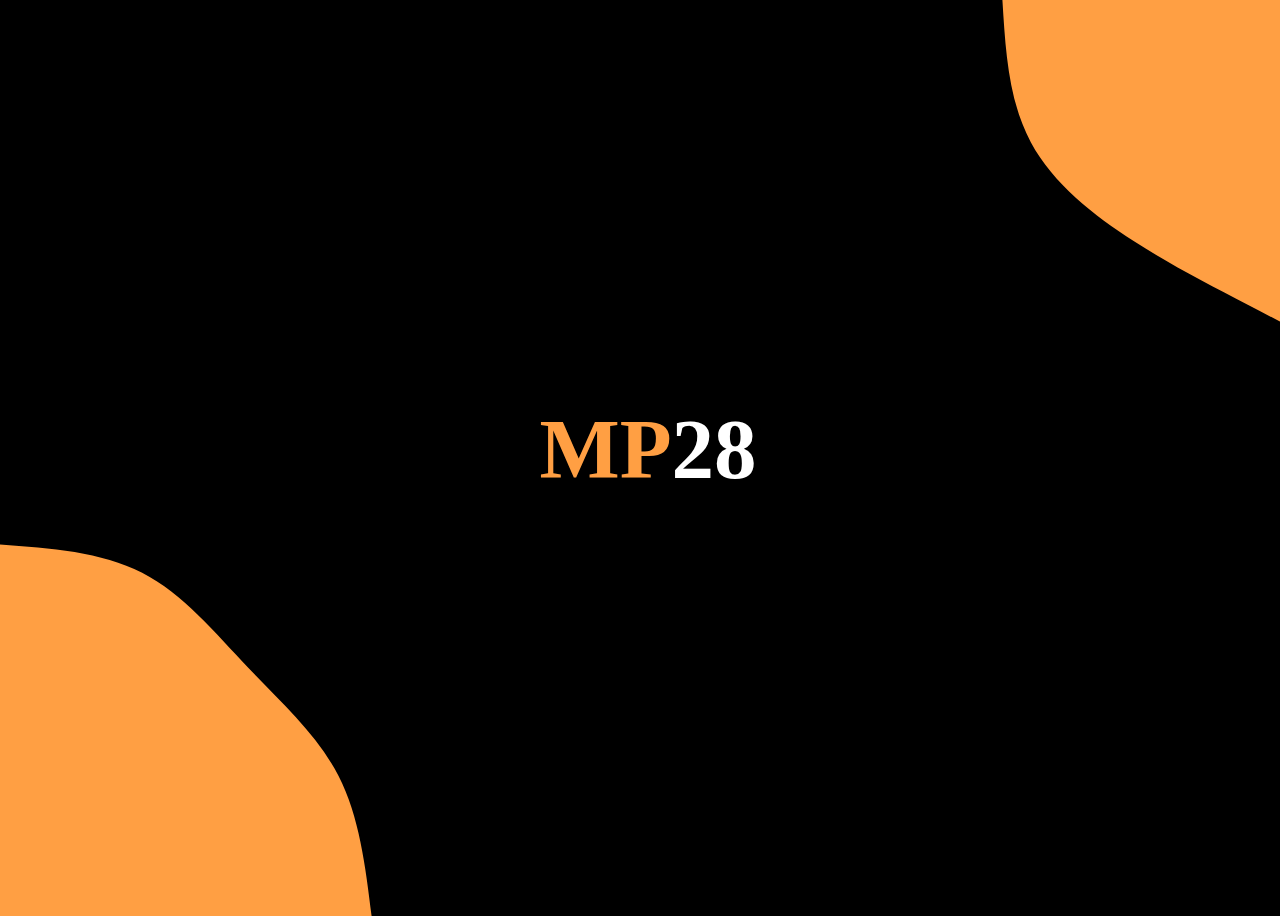
<file: index.html>
<!DOCTYPE html>
<html lang="pt-br">
<head>
    <meta charset="UTF-8">
    <meta http-equiv="X-UA-Compatible" content="IE=edge">
    <meta name="viewport" content="width=device-width, initial-scale=1.0">
    <title>MP28</title>
    <link rel="shortcut icon" href="assets/img/fiveicon.ico" />
    <link rel="stylesheet" href="assets/css/styles.css">
    <link href="https://cdn.jsdelivr.net/npm/bootstrap@5.1.3/dist/css/bootstrap.min.css" rel="stylesheet" integrity="sha384-1BmE4kWBq78iYhFldvKuhfTAU6auU8tT94WrHftjDbrCEXSU1oBoqyl2QvZ6jIW3" crossorigin="anonymous">
    <meta name="description" content="O Mp28 tem o intuito de você fazer treinos sem sair de casa, com equipamentos domésticos e exercícios de fácil execução. As aulas foram pensadas com muito conhecimento por trás, para seu resultado imediato. Além de ter disponível 2 dietas, para ganho de massa e perca de peso." />
    <meta property="og:description" content="O Mp28 tem o intuito de você fazer treinos sem sair de casa, com equipamentos domésticos e exercícios de fácil execução. As aulas foram pensadas com muito conhecimento por trás, para seu resultado imediato. Além de ter disponível 2 dietas, para ganho de massa e perca de peso." />
    <meta property="og:image" content="assets/img/transparente.png" />
    <link href="https://unpkg.com/aos@2.3.1/dist/aos.css" rel="stylesheet">
    <style>

        .cont {
width: 100vw;
height: 100vh;
display: flex;
flex-direction: row;
justify-content: center;
align-items: center;
}
body{
    background-image: url("assets/img/background.svg");
    background-repeat: no-repeat;
    background-size: cover;
}
h1{
    font-size:85px;
}

    </style>
</head>
<body style="background-color: black;">
 
    <div class="cont" data-aos="zoom-in-up">
        <center class="mt-3">
            <h1><span style="color:#ff9f43">MP</span><span style="color:white">28</span></h1><br>
        </center>
    </div>

</body>
<script src="https://unpkg.com/aos@2.3.1/dist/aos.js"></script>
<script>
    AOS.init();
    var i = setInterval(function () {
    
    window.location="preloader_1.html";
}, 3000);

</script>
</html>
</file>
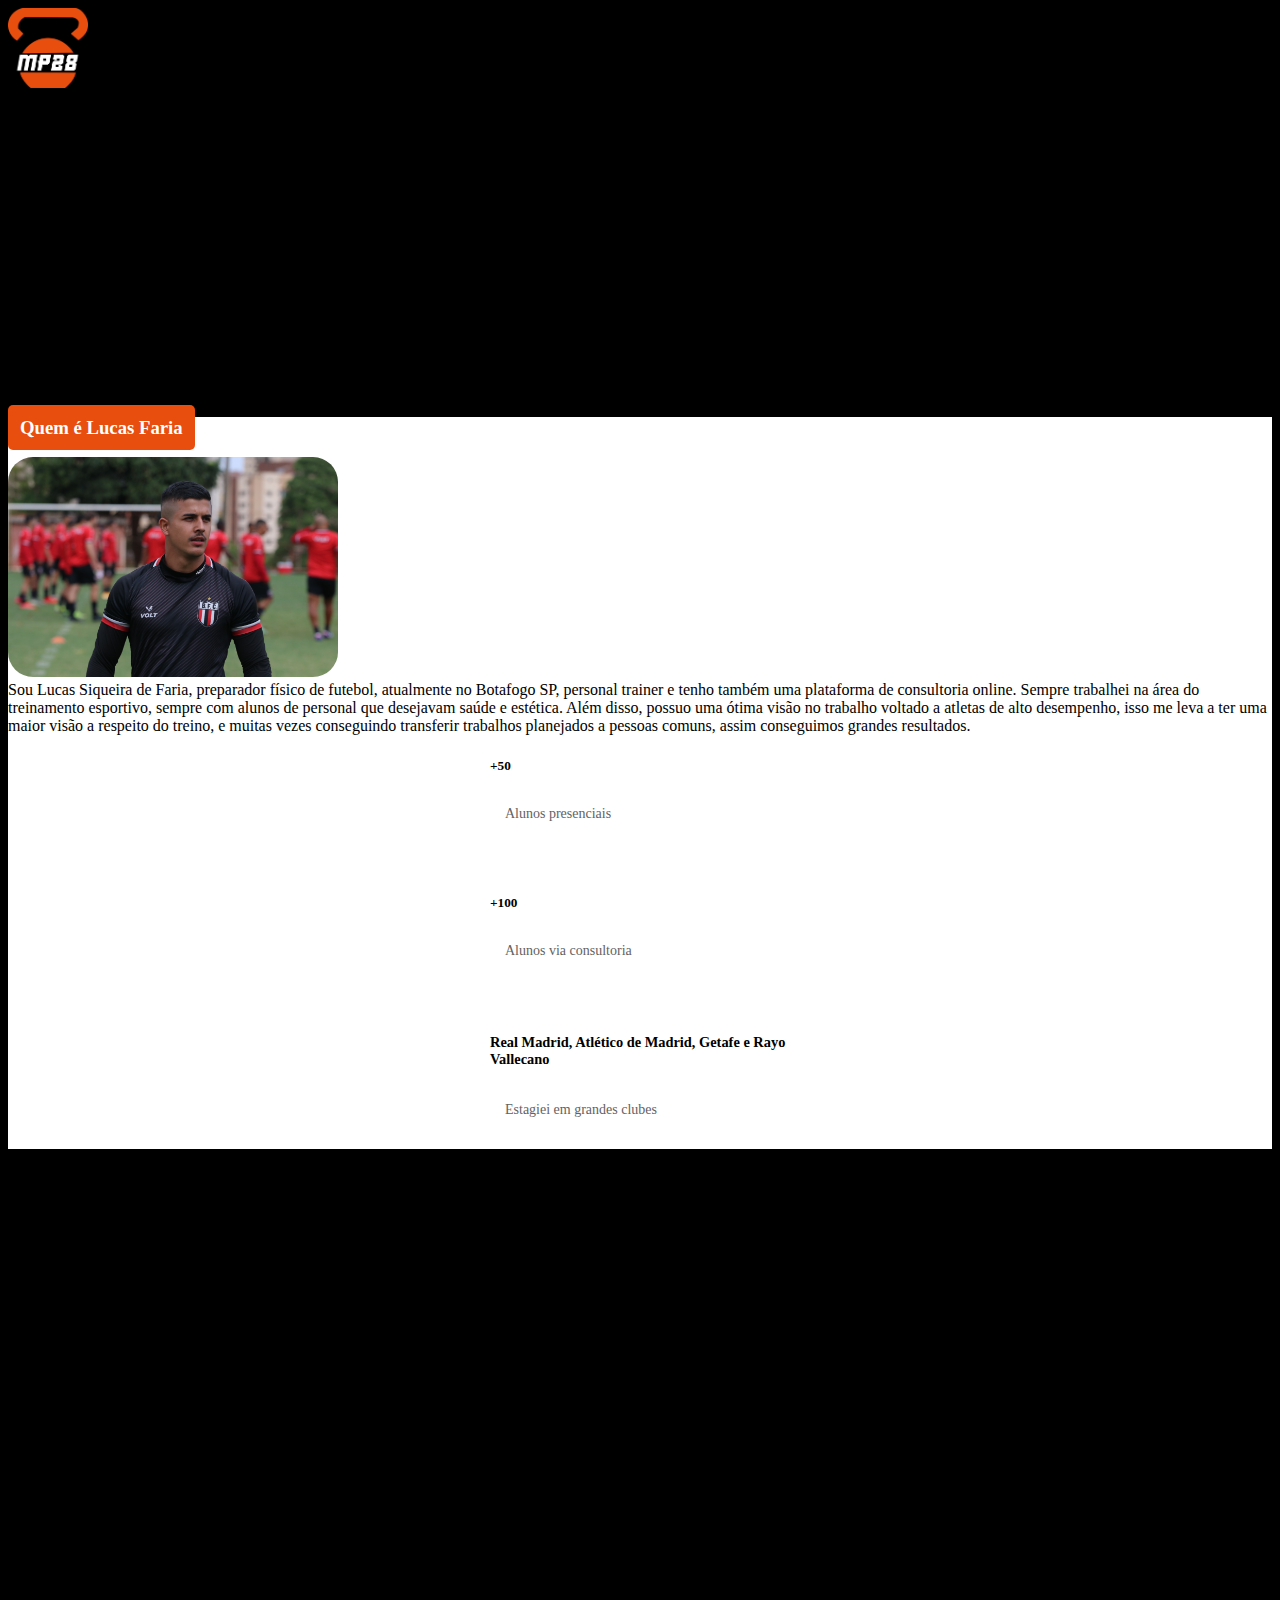
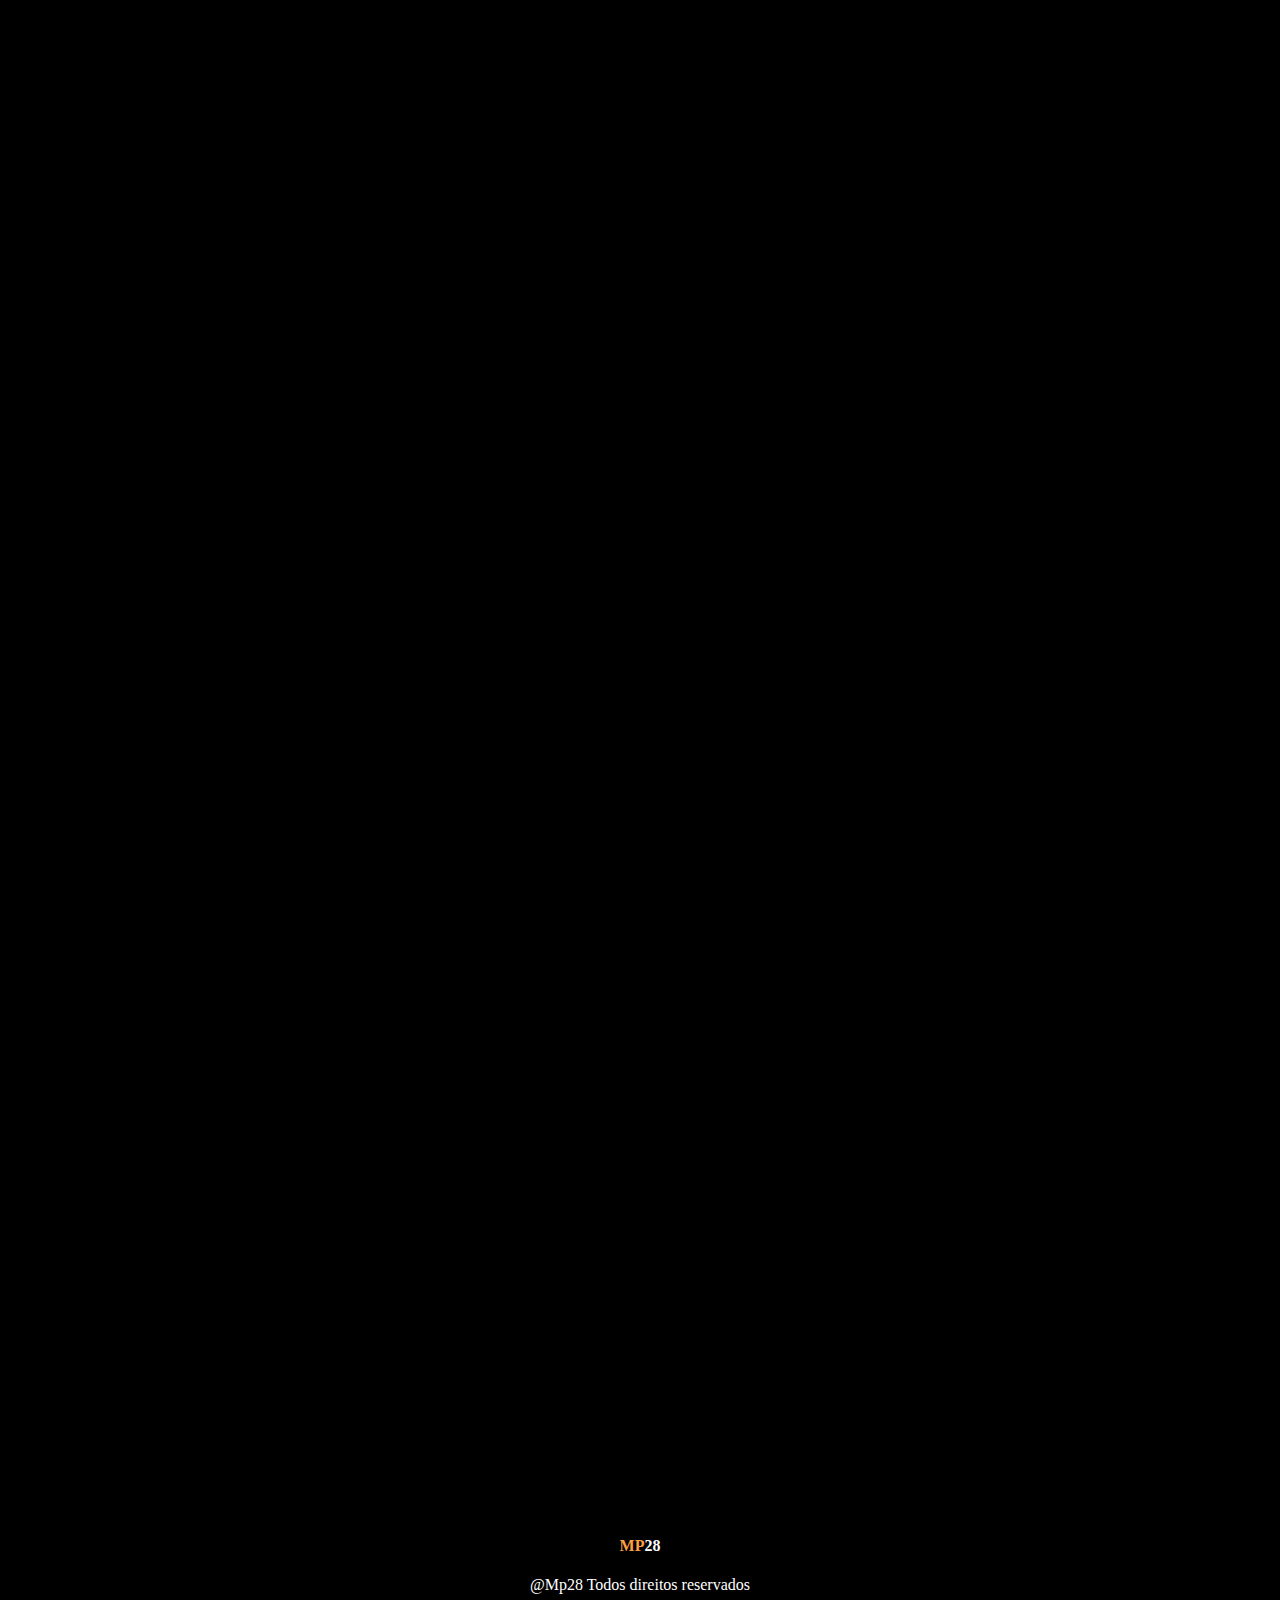
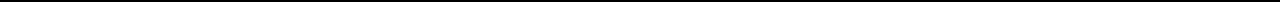
<file: preloader_1.html>
<!DOCTYPE html>
<html lang="pt-br">
<head>
    <meta charset="UTF-8">
    <meta http-equiv="X-UA-Compatible" content="IE=edge">
    <meta name="viewport" content="width=device-width, initial-scale=1.0">
    <title>MP28 Treinos</title>
    <link rel="shortcut icon" href="assets/img/fiveicon.ico" />
    <link rel="stylesheet" href="assets/css/styles.css">
    <link href="https://cdn.jsdelivr.net/npm/bootstrap@5.1.3/dist/css/bootstrap.min.css" rel="stylesheet" integrity="sha384-1BmE4kWBq78iYhFldvKuhfTAU6auU8tT94WrHftjDbrCEXSU1oBoqyl2QvZ6jIW3" crossorigin="anonymous">
    <meta name="description" content="O Mp28 tem o intuito de você fazer treinos sem sair de casa, com equipamentos domésticos e exercícios de fácil execução. As aulas foram pensadas com muito conhecimento por trás, para seu resultado imediato. Além de ter disponível 2 dietas, para ganho de massa e perca de peso." />
    <meta property="og:description" content="O Mp28 tem o intuito de você fazer treinos sem sair de casa, com equipamentos domésticos e exercícios de fácil execução. As aulas foram pensadas com muito conhecimento por trás, para seu resultado imediato. Além de ter disponível 2 dietas, para ganho de massa e perca de peso." />
    <meta property="og:image" content="assets/img/transparente.png" />
    <link rel="stylesheet" href="https://cdn.jsdelivr.net/npm/bootstrap-icons@1.7.1/font/bootstrap-icons.css">
    <link href="https://unpkg.com/aos@2.3.1/dist/aos.css" rel="stylesheet">

</head>
<body style="background-color: black;">
    <!--LOGO-->
    <div class="container-fluid text-center p-4 "data-aos="zoom-in-down" style="background-color: black;">
        <img src="assets/img/logo.png" width="80" height="80">
    </div>

    <!--YT-->
    <div class="container-fluid p-5" data-aos="zoom-in-down" style="background-color:black">
        <div class="video-yt">
            <iframe src="https://www.youtube.com/embed/9NAryPkvsS8" title="YouTube video player" frameborder="0" allow="accelerometer; autoplay; clipboard-write; encrypted-media; gyroscope; picture-in-picture" allowfullscreen></iframe>        </div>
        </div>
    </div>

    <!--QUEM É LUCAS FARIA-->
    <div class="container-fluid p-5" data-aos="zoom-in-down" style="background-color:white;color:black;">
        <div class="sobre text-center">
            <h3><a type="button"style="background-color:#E84E0E;color: white;padding:12px;border-radius: 5px;">Quem é Lucas Faria</a></h3>
            <div class="row mt-5">
                <div class="col-sm-12 col-xl-6" style="margin: 0px;padding: 0px;">
                    <img src="assets/img/img_lucas2.jpeg" id="ft_lucas">
                </div>
                <div class=" col-sm-12 col-xl-4 mt-3" style="margin: 0px;padding: 0px;display:flex;align-items: center;justify-content: center;">
                    Sou Lucas Siqueira de Faria, preparador físico de futebol, atualmente no Botafogo SP, personal trainer e tenho também uma plataforma de consultoria online. Sempre trabalhei na área do treinamento esportivo, sempre com alunos de personal que desejavam saúde e estética. Além disso, possuo uma ótima visão no trabalho voltado a atletas de alto desempenho, isso me leva a ter uma maior visão a respeito do treino, e muitas vezes conseguindo transferir trabalhos planejados a pessoas comuns, assim conseguimos grandes resultados.
                </div>
            </div>
            <div class="container text-center" style="display:flex;align-items: center;justify-content: center;">
                <div class="row mt-5 col-12"">
                <div class="col-lg-4" id="coluna">
                    <div class="card mt-2" style="height:115px;">
                        <div class="card-body">
                            <h5 class="card-title">+50</h5>
                            <p class="card-text">Alunos presenciais</p>
                        </div>
                    </div>
                </div>
                <div class="col-lg-4 col-12" id="coluna">
                    <div class="card mt-2" style="height:115px;">
                        <div class="card-body">
                            <h5 class="card-title">+100</h5>
                            <p class="card-text">Alunos via consultoria</p>
                        </div>
                    </div>
                </div>
                <div class="col-lg-4 col-12" id="coluna">
                    <div class="card mt-2" style="height:115px;">
                        <div class="card-body">
                            <h5 class="card-title" style="font-size:0.9rem;">Real Madrid, Atlético de Madrid, Getafe e Rayo Vallecano</h5>
                            <p class="card-text">Estagiei em grandes clubes</p>
                        </div>
                    </div>
                </div>
            </div>
        </div>
        </div>
    </div>

    <!--INTUITO MP28-->
    <div class="container-fluid p-5" data-aos="zoom-in-down"style="background-color:#F2F2F2;color:black;">
        <div class="sobre text-center">
            <h3><a type="button"style="background-color:black;color: white;padding:12px;border-radius: 5px;"><span style="color:#ff9f43">MP</span><span style="color:white">28</span></a></h3><br>
                <div>
                     O <i>MP28</i> tem o intuito de você fazer treinos sem sair de casa, com equipamentos domésticos e exercícios de fácil execução. <br>As aulas foram pensadas com muito conhecimento por trás, para seu resultado imediato.<br> Além de ter disponível 2 dietas, para ganho de massa e perca de peso.
                </div>
            </div>
        </div>
    </div>

    <!--ANTES E DPS-->
    <div class="container-fluid p-5" data-aos="zoom-in-down"style="background-color:white;color:black;">
        <div class="antes_dps text-center">
            <h3><a type="button"style="background-color:#E84E0E;color: white;padding:12px;border-radius: 5px;">Antes e depois</a></h3>
            <div class="container p-4">
                <div class="row">
                    <div class="col">
                        <img src="assets/img/img_antesdps.png">
                    </div>
                    <div class="col">
                        <img src="assets/img/img_antesdps_1.png">
                    </div>
                    <div class="col">
                        <img src="assets/img/img_antesdps_2.png">
                    </div>
                </div>
            </div>
        </div>   
    </div>
    <div class="container-fluid p-5" data-aos="zoom-in-down" style="background-color:#E84E0E;color: white;display:flex;align-items: center;justify-content: center;">
            <div class="row text-center">
                <div class="col-xl-9 col-12">
                    <div class="title m-3">
                        <h1>A PROMOÇÃO ACABA EM:</h1>
                    </div>
                </div>
                <div class="col-xl-2 col-12 text-center"> 
                    <div class="contagem" style="display:flex;align-items: center;justify-content: center;">
                    <table>
                        <tr>
                        <td>
                            <div class="numero" id="dia"></div>
                        </td>
                        <td>
                            <div class="numero" id="hora"></div>
                        </td>
                        <td>
                            <div class="numero" id="minuto"></div>
                        </td>
                        <td>
                            <div class="numero" id="segundo"></div>
                        </td>
                        </tr>
                        <tr style="height:20px">
                        <td>
                            <p class="legenda">Dias</p>
                        </td>
                        <td>
                            <p class="legenda">Horas</p>
                        </td>
                        <td>
                            <p class="legenda">Min</p>
                        </td>
                        <td>
                            <p class="legenda">Seg</p>
                        </td>
                        </tr>
                    </table>
                    </div>  
                </div>
            </div>
    </div>
        <!--COMPRAR MP28-->
    <div class="container-fluid p-5" data-aos="zoom-in-down"style="background-color:#F2F2F2;color:black;">
        <div class="sobre text-center">
            <h3><a type="button"style="background-color:black;color: white;padding:12px;border-radius: 5px;"><span style="color:#ff9f43">Nosso </span><span style="color:white">programa</span></a></h3><br>
                 <div class="container" style="margin-top:50px;">
                            <div class="card">
                                <div class="card-image">
                                    <img
                                        src="assets/img/logo fundo preto.png" />
                                </div>
                                <div class="card-heading">
                                    MP28 - Emagreça em 28 dias
                                </div>
                                <div class="card-text">
                                   <i class="bi bi-arrow-right-short"></i>Aulas dinamicas e explicativas de cada treino<br>
                                   <i class="bi bi-arrow-right-short"></i>Divisão dos treinos níveis de aprendizado - iniciante e intermediário
                                    <br><i class="bi bi-arrow-right-short"></i>Ebook explicativo das aulas e programação dos treinos
                                    <br><i class="bi bi-arrow-right-short"></i><mark style="background-color: yellow;color:black;font-weight: 600;">Bónus</mark> Duas dietas para ganho de massa e emagrecimento
                                </div>
                                <div class="card-text">
                                    $69,90
                                </div>
                                <a href="https://sun.eduzz.com/1110309" class="card-button"> Comprar</a>
                            </div>
            </div>
        </div>
    </div>
    <!--FOOTER-->
    <center class="mt-3" style="color:white">
        <h4><span style="color:#ff9f43">MP</span><span style="color:white">28</span></h4>
        @Mp28 Todos direitos reservados
    </center>
    
</body>
<script src="https://cdn.jsdelivr.net/npm/bootstrap@5.1.3/dist/js/bootstrap.bundle.min.js" integrity="sha384-ka7Sk0Gln4gmtz2MlQnikT1wXgYsOg+OMhuP+IlRH9sENBO0LRn5q+8nbTov4+1p" crossorigin="anonymous"></script>
<script src="https://unpkg.com/aos@2.3.1/dist/aos.js"></script>
<script>
    var target_date = new Date("november 24, 2022").getTime();
var dias, horas, minutos, segundos;
//var regressiva = document.getElementById("regressiva");
AOS.init();
setInterval(function () {
  var current_date = new Date().getTime();
  var segundos_f = (target_date - current_date) / 1000;
  
  dias = parseInt(segundos_f / 86400);
  segundos_f = segundos_f % 86400;
    
    horas = parseInt(segundos_f / 3600);
    segundos_f = segundos_f % 3600;
    
    minutos = parseInt(segundos_f / 60);
    segundos = parseInt(segundos_f % 60);

    document.getElementById('dia').innerHTML = dias;
document.getElementById('hora').innerHTML = horas;
document.getElementById('minuto').innerHTML = minutos;
document.getElementById('segundo').innerHTML = segundos;
  

}, 1000);

</script>
</html>
</file>
<file: assets/css/styles.css>
.video-yt{
    display:flex;
    align-items: center;
    justify-content: center;
}
iframe{
    width:806px;
    height:306px;
    border-radius:5px;
}
.sobre .container{
    display:flex;
    align-items: center;
    justify-content: center;
}
#stats{
    margin:0 auto;
}
.card{
    width:300px;
}
#ft_lucas{width:330px;border-radius: 25px;}
/* .parallax {
  /* The image used 
  background: url("../img/img_lucas.jpeg");

  /* Set a specific height 
  min-height: 500px;

  /* Create the parallax scrolling effect 
  background-attachment: fixed;
  background-position: center;
  background-repeat: no-repeat;
  background-size: cover;
*/
 .card-sl {
        border-radius: 8px;
        box-shadow: 0 4px 8px 0 rgba(0, 0, 0, 0.2), 0 6px 20px 0 rgba(0, 0, 0, 0.19);
    }

    .card-image img {
        max-height: 100%;
        max-width: 100%;
        border-radius: 8px 8px 0px 0;
    }

    .card-action {
        position: relative;
        float: right;
        margin-top: -25px;
        margin-right: 20px;
        z-index: 2;
        color: #E26D5C;
        background: #fff;
        border-radius: 100%;
        padding: 15px;
        font-size: 15px;
        box-shadow: 0 1px 2px 0 rgba(0, 0, 0, 0.2), 0 1px 2px 0 rgba(0, 0, 0, 0.19);
    }

    .card-action:hover {
        color: #fff;
        background: #E26D5C;
        -webkit-animation: pulse 1.5s infinite;
    }

    .card-heading {
        font-size: 18px;
        font-weight: bold;
        background: #fff;
        padding: 10px 15px;
    }

    .card-text {
        padding: 10px 15px;
        background: #fff;
        font-size: 14px;
        color: #636262;
    }

    .card-button {
        display: flex;
        justify-content: center;
        padding: 10px 0;
        width: 100%;
        background-color: #1F487E;
        color: #fff;
        border-radius: 0 0 8px 8px;
    }

    .card-button:hover {
        text-decoration: none;
        background-color: #1D3461;
        color: #fff;

    }


    @-webkit-keyframes pulse {
        0% {
            -moz-transform: scale(0.9);
            -ms-transform: scale(0.9);
            -webkit-transform: scale(0.9);
            transform: scale(0.9);
        }

        70% {
            -moz-transform: scale(1);
            -ms-transform: scale(1);
            -webkit-transform: scale(1);
            transform: scale(1);
            box-shadow: 0 0 0 50px rgba(90, 153, 212, 0);
        }

        100% {
            -moz-transform: scale(0.9);
            -ms-transform: scale(0.9);
            -webkit-transform: scale(0.9);
            transform: scale(0.9);
            box-shadow: 0 0 0 0 rgba(90, 153, 212, 0);
        }
    }

.numero
{
min-width: 20px;
max-width: 55px;
background-color: white;
color: #000000;
font-size: 22px;
margin: 5px;
text-align: center;
border-radius: 5px;
padding: 15px;
font-weight: 600;
}

.legenda{
height: 25px;
line-height: 10px;
font-size:15px;
text-align: center;
}
@media (max-width: 992px)
{
    #coluna{
    display:flex;
    align-items: center;
    justify-content: center;
    }
}
</file>
